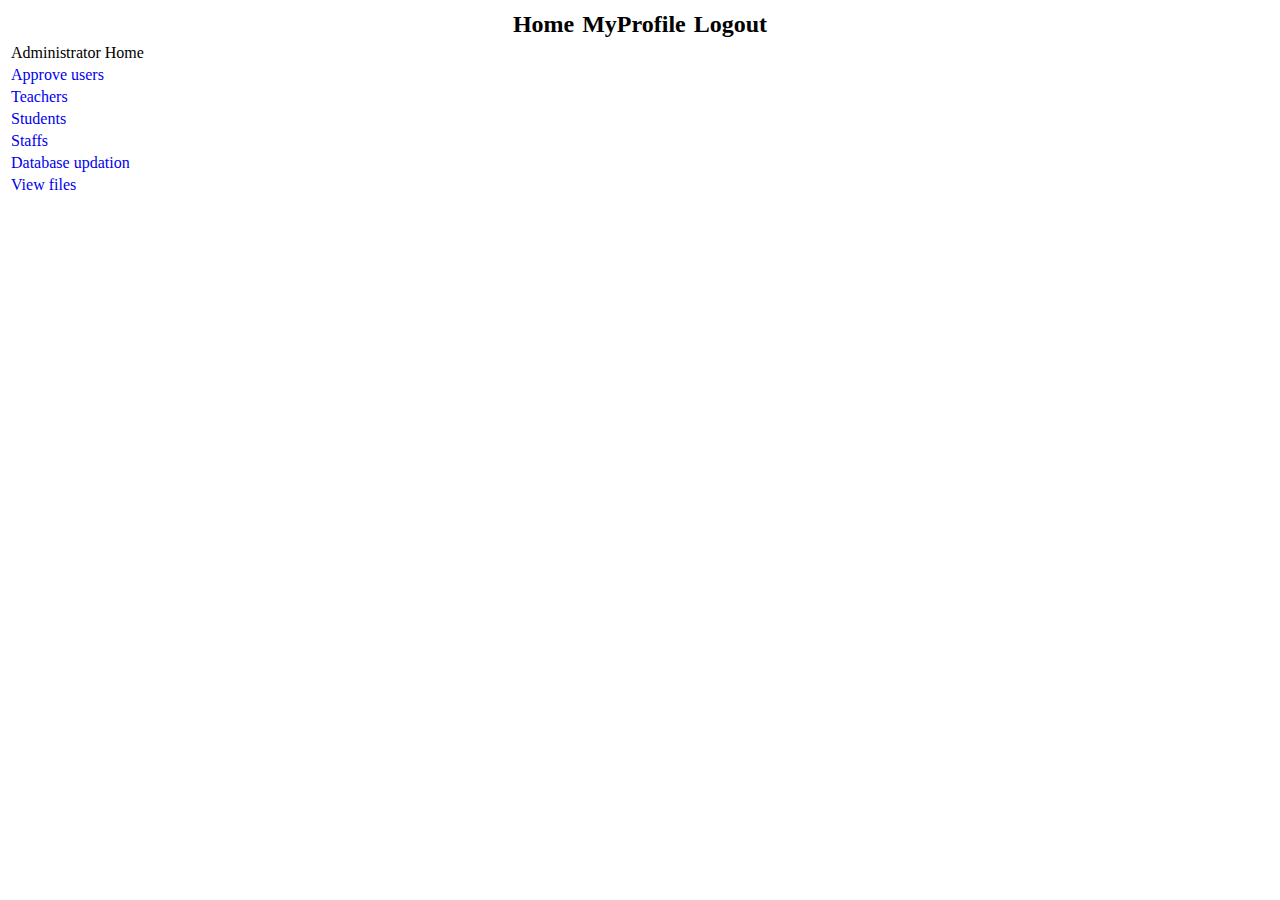
<file: pages/admin.html>
<html>
<head>
<title>Administrator Home</title>
</head>
<body>
<div align="center">
<table>
<tr>
<td><a href="admin.html" style="text-decoration:none;" title="administrator home"><b><strong><font color="#000000"><font size="5">Home</font></font></strong></b></a></td>
<td></td>
<td><a href="admin/adminpro.html" style="text-decoration:none;" title="adminpro"><font size="5"><b><strong><font color="#000000">MyProfile</font></strong></b></font></a></td>
<td></td>
<td><a href="logout.jsp" style="text-decoration:none;" title="logout"><font size="5"><b><strong><font color="#000000">Logout</font></strong></b></font></a></td>
</tr>
</table>
</div>
<div align="left">
<table>
<tr><td>Administrator Home</td></tr>
<tr><td><a href="admin/approveuser.html" style="text-decoration:none;" title="approve">Approve users</a></td></tr>
<tr><td><a href="admin/teachers.html" style="text-decoration:none;" title="approve">Teachers</a></td></tr>
<tr><td><a href="admin/students.html" style="text-decoration:none;" title="approve">Students</a></td></tr>
<tr><td><a href="admin/staffs.html" style="text-decoration:none;" title="approve">Staffs</a></td></tr>
<tr><td><a href="admin/databaseupdate.html" style="text-decoration:none;" title="approve">Database updation</a></td></tr>
<tr><td><a href="admin/viewfile.html" style="text-decoration:none;" title="approve">View files</a></td></tr>
</table>
</div>
</body>
</html>
</file>
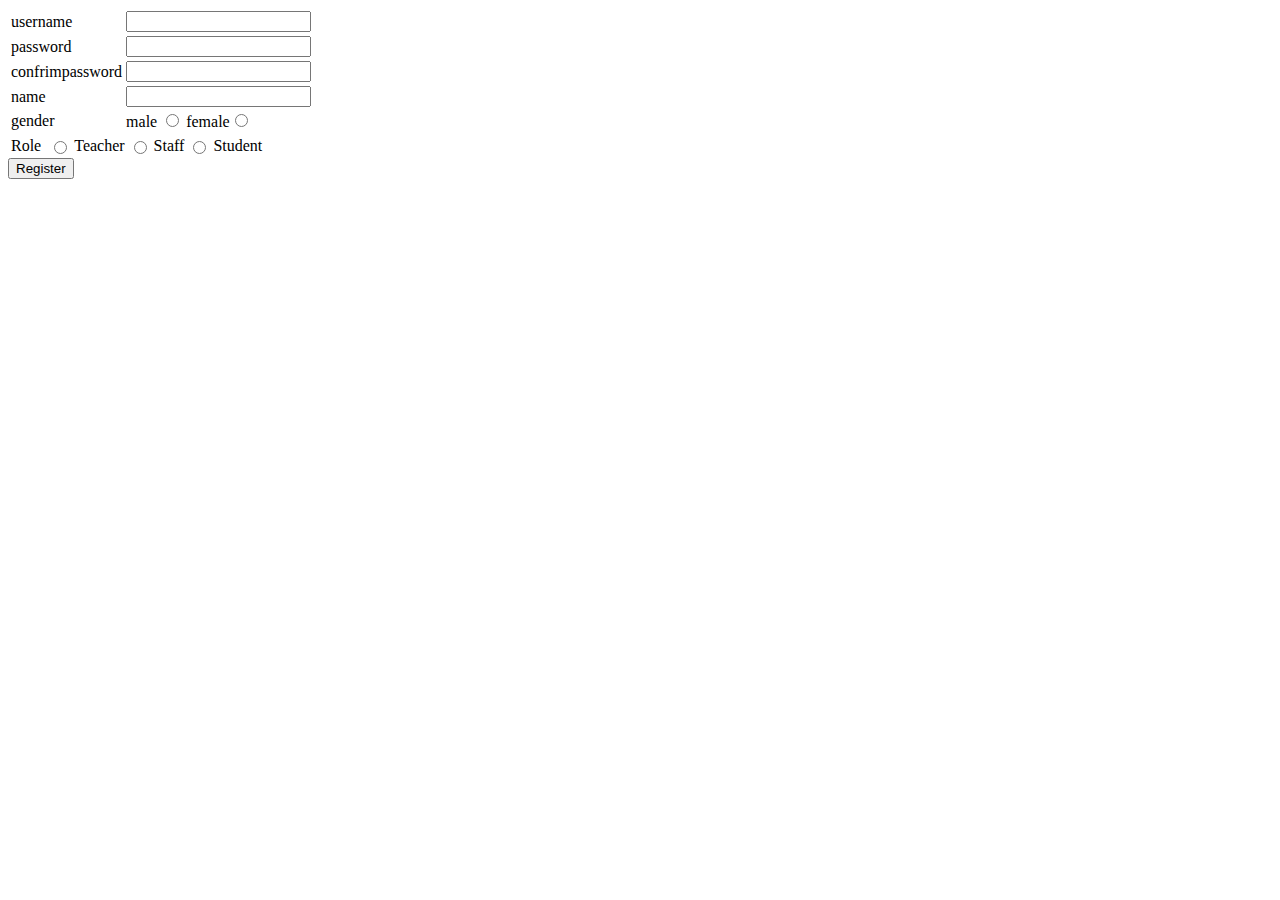
<file: pages/registration.html>
<html>
<head>
<script>
function validate()
{
 var x=document.login.username.value;
 var y=document.login.password.value;
 var z=document.login.confpass.value;
 if(x=="")
 {
  alert("username is empty");
  }
 else if(y=="")
 {
  alert("password is empty");
  }
 else if(y!=z)
 {
  alert("password mismatch");
 }
}
</script>
<body>
<form name="login" action="loginaction">
<div align="left">
<table>
<tr><td>username</td>
<td><input type="text" name="username"></td></tr>
<tr><td>password</td>
<td><input type="password" name="password"></td></tr>
<tr><td>confrimpassword</td><td>
<input type="password" name="confpass">
</td></tr>
<tr><td>name</td>
<td><input type="text" name="name"></td></tr>
<tr><td>gender</td>
<td>male <input type="radio" name="gender" value="male"> female<input type="radio" name="gender" value="female"></td></tr>
<table><tr><td>Role</td><td>  </td>
<td><input type="radio" name="teacher"></td><td>Teacher</td>
<td><input type="radio" name="staff"></td><td>Staff</td>
<td><input type="radio" name="student"></td><td>Student</td></tr></table>
<tr><td>
<input type="button" value="Register" onclick=validate()>
</td></tr>
</table>
</div>
</form>
</body>
</head>
</html>
</file>
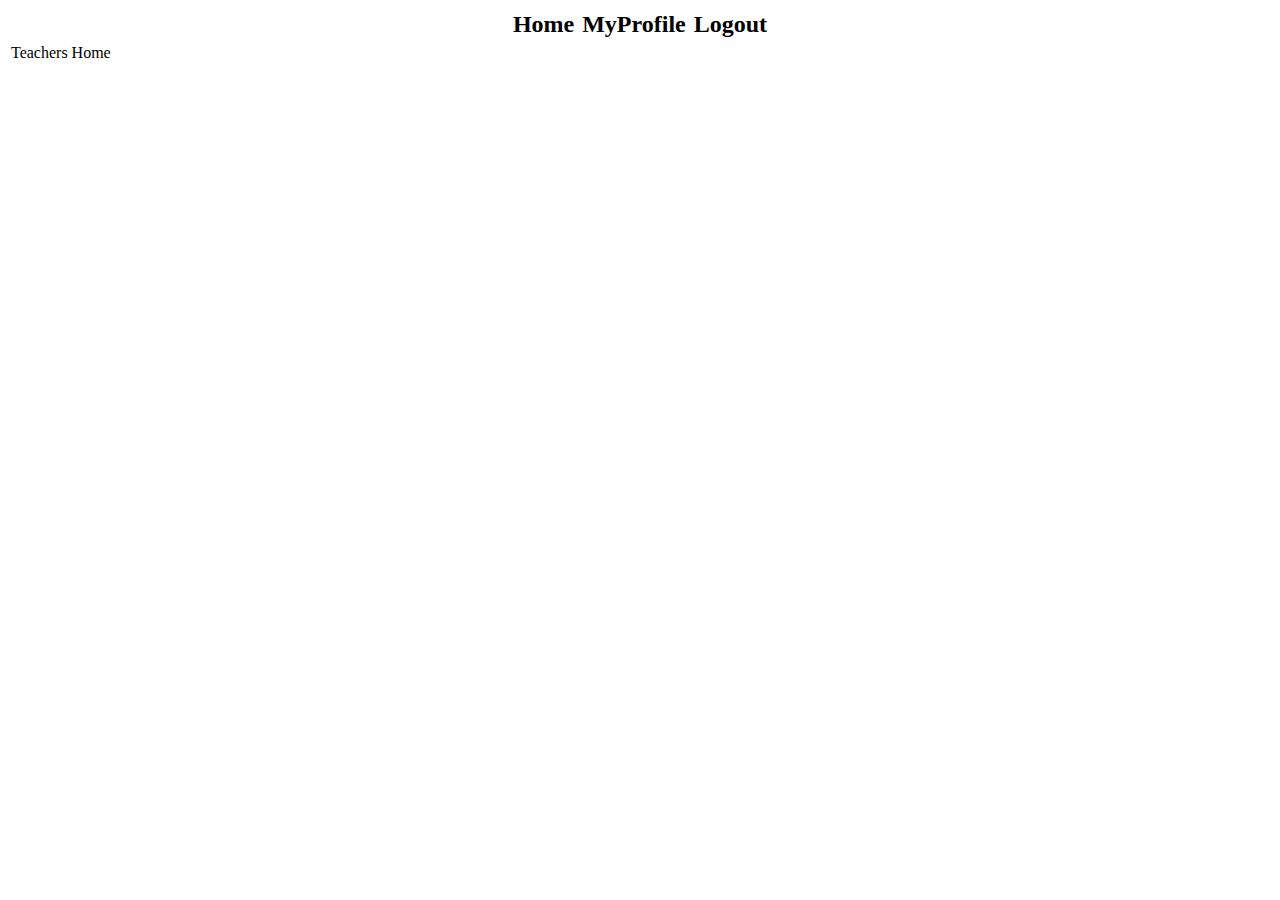
<file: pages/teacher.html>
<html>
<head>
<title>Teacher Home</title>
</head>
<body>
<div align="center">
<table>
<tr>
<td><a href="teacher.html" style="text-decoration:none;" title="teacherhome"><b><strong><font color="#000000"><font size="5">Home</font></font></strong></b></a></td>
<td></td>
<td><a href="teacher/teacherpro.html" style="text-decoration:none;" title="teacherpro"><font size="5"><b><strong><font color="#000000">MyProfile</font></strong></b></font></a></td>
<td></td>
<td><a href="logout.jsp" style="text-decoration:none;" title="logout"><font size="5"><b><strong><font color="#000000">Logout</font></strong></b></font></a></td>
</tr>
</table>
</div>
<div align="left">
<table>
<tr><td>Teachers Home</td></tr>
</table>
</div>
</body>
</html>
</file>
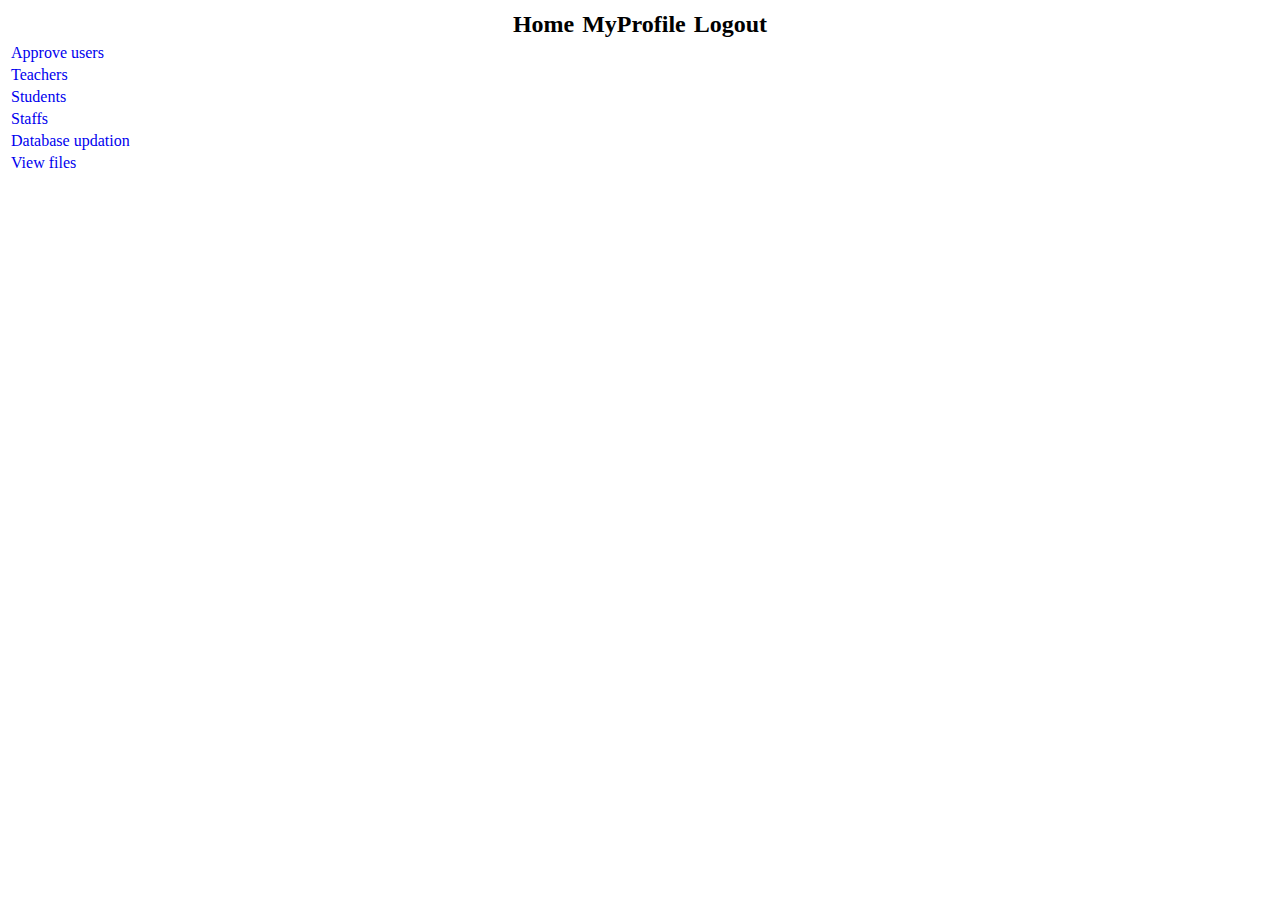
<file: pages/admin/adminpro.html>
<html>
<head>
<title>Administrator Profile</title>
</head>
<body>
<div align="center">
<table>
<tr>
<td><a href="../admin.html" style="text-decoration:none;" title="adminhome"><b><strong><font color="#000000"><font size="5">Home</font></font></strong></b></a></td>
<td></td>
<td><a href="adminpro.html" style="text-decoration:none;" title="adminpro"><font size="5"><b><strong><font color="#000000">MyProfile</font></strong></b></font></a></td>
<td></td>
<td><a href="../logout.jsp" style="text-decoration:none;" title="logout"><font size="5"><b><strong><font color="#000000">Logout</font></strong></b></font></a></td>
</tr>
</table>
</div>
<div align="left">
<table>
<tr><td><a href="approveuser.html" style="text-decoration:none;" title="approveusers">Approve users</a></td></tr>
<tr><td><a href="teachers.html" style="text-decoration:none;" title="approve">Teachers</a></td></tr>
<tr><td><a href="students.html" style="text-decoration:none;" title="approve">Students</a></td></tr>
<tr><td><a href="staffs.html" style="text-decoration:none;" title="approve">Staffs</a></td></tr>
<tr><td><a href="databaseupdate.html" style="text-decoration:none;" title="approve">Database updation</a></td></tr>
<tr><td><a href="viewfile.html" style="text-decoration:none;" title="approve">View files</a></td></tr>
</table>
</div>
</body>
</html>
</file>
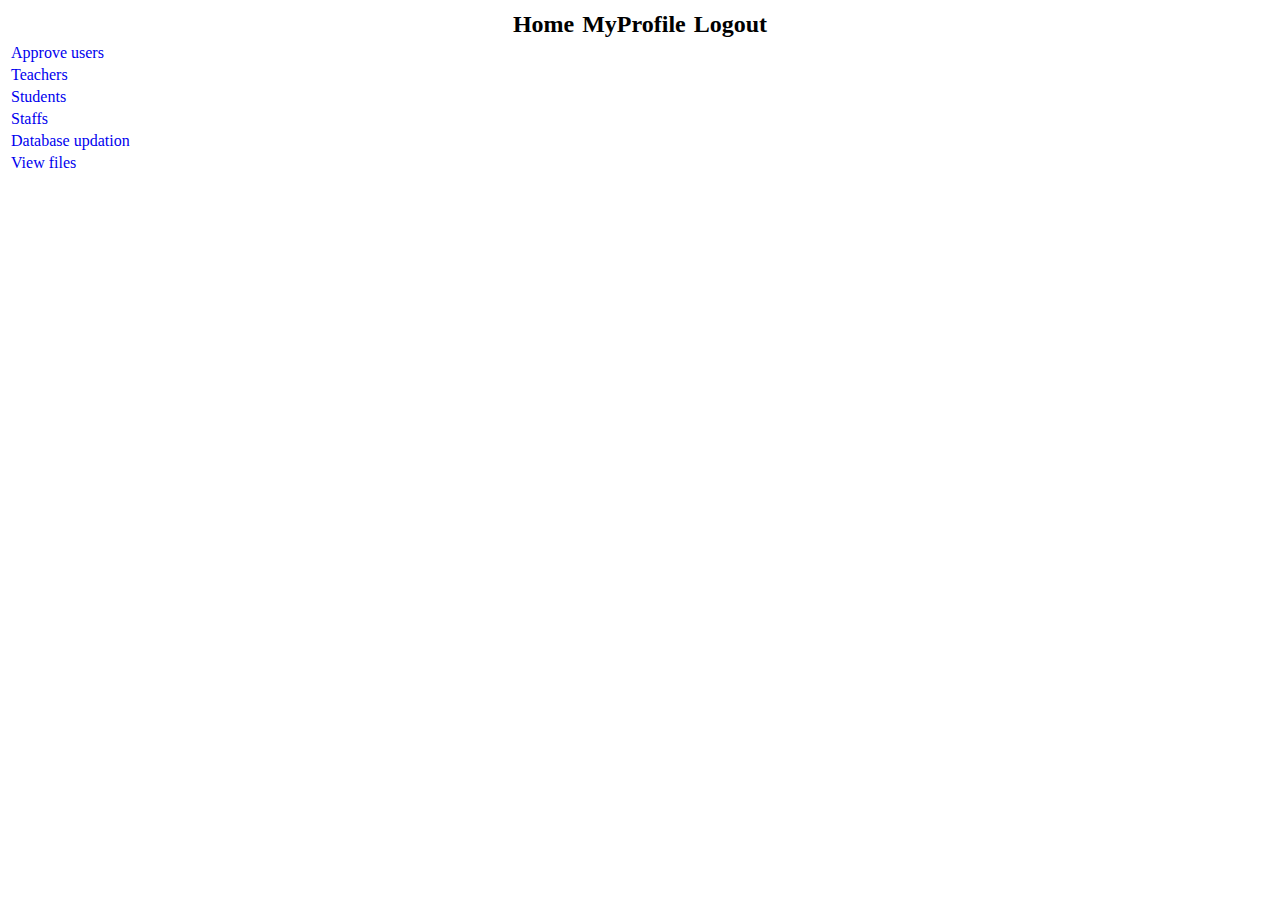
<file: pages/admin/approveuser.html>
<html>
<head>
<title>Approve users</title>
</head>
<body>
<div align="center">
<table>
<tr>
<td><a href="../admin.html" style="text-decoration:none;" title="adminhome"><b><strong><font color="#000000"><font size="5">Home</font></font></strong></b></a></td>
<td></td>
<td><a href="adminpro.html" style="text-decoration:none;" title="adminpro"><font size="5"><b><strong><font color="#000000">MyProfile</font></strong></b></font></a></td>
<td></td>
<td><a href="../logout.jsp" style="text-decoration:none;" title="logout"><font size="5"><b><strong><font color="#000000">Logout</font></strong></b></font></a></td>
</tr>
</table>
</div>
<div align="left">
<table>
<tr><td><a href="approveuser.html" style="text-decoration:none;" title="approveusers">Approve users</a></td></tr>
<tr><td><a href="teachers.html" style="text-decoration:none;" title="approve">Teachers</a></td></tr>
<tr><td><a href="students.html" style="text-decoration:none;" title="approve">Students</a></td></tr>
<tr><td><a href="staffs.html" style="text-decoration:none;" title="approve">Staffs</a></td></tr>
<tr><td><a href="databaseupdate.html" style="text-decoration:none;" title="approve">Database updation</a></td></tr>
<tr><td><a href="viewfile.html" style="text-decoration:none;" title="approve">View files</a></td></tr>
</table>
</div>
</body>
</html>
</file>
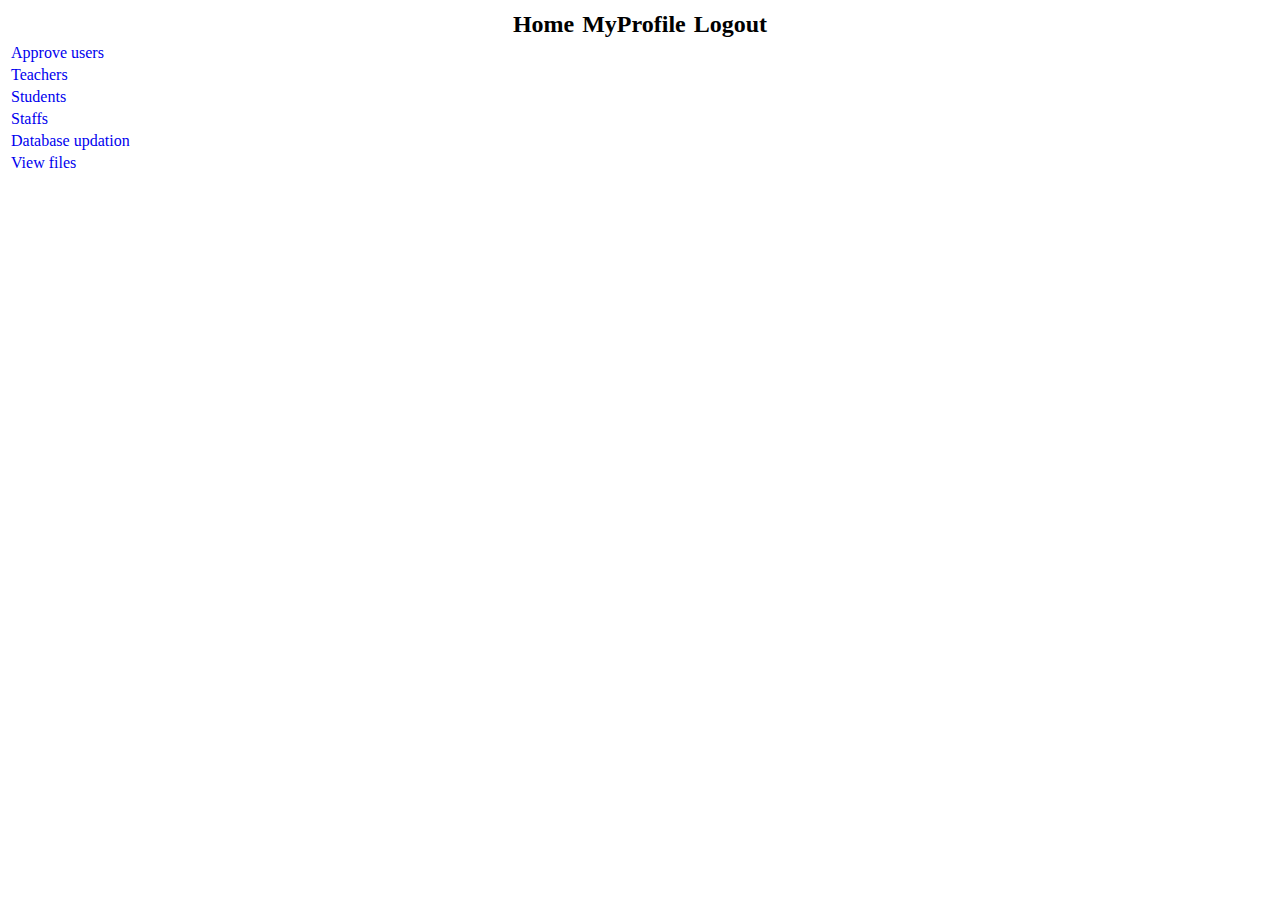
<file: pages/admin/databaseupdate.html>
<html>
<head>
<title>Update Database</title>
</head>
<body>
<div align="center">
<table>
<tr>
<td><a href="../admin.html" style="text-decoration:none;" title="adminhome"><b><strong><font color="#000000"><font size="5">Home</font></font></strong></b></a></td>
<td></td>
<td><a href="adminpro.html" style="text-decoration:none;" title="adminpro"><font size="5"><b><strong><font color="#000000">MyProfile</font></strong></b></font></a></td>
<td></td>
<td><a href="../logout.jsp" style="text-decoration:none;" title="logout"><font size="5"><b><strong><font color="#000000">Logout</font></strong></b></font></a></td>
</tr>
</table>
</div>
<div align="left">
<table>
<tr><td><a href="approveuser.html" style="text-decoration:none;" title="approveusers">Approve users</a></td></tr>
<tr><td><a href="teachers.html" style="text-decoration:none;" title="approve">Teachers</a></td></tr>
<tr><td><a href="students.html" style="text-decoration:none;" title="approve">Students</a></td></tr>
<tr><td><a href="staffs.html" style="text-decoration:none;" title="approve">Staffs</a></td></tr>
<tr><td><a href="databaseupdate.html" style="text-decoration:none;" title="approve">Database updation</a></td></tr>
<tr><td><a href="viewfile.html" style="text-decoration:none;" title="approve">View files</a></td></tr>
</table>
</div>
</body>
</html>
</file>
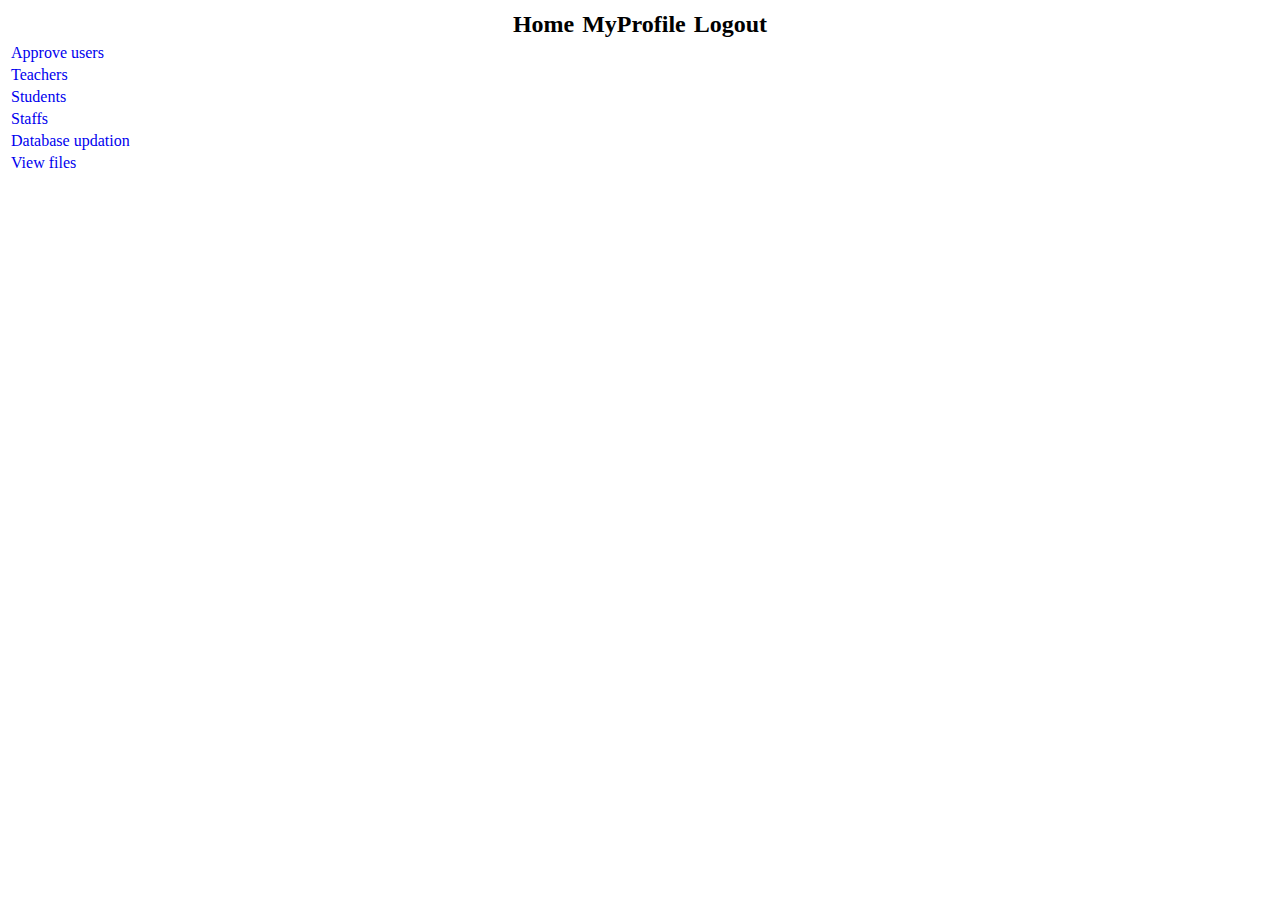
<file: pages/admin/staffs.html>
<html>
<head>
<title>Staffs</title>
</head>
<body>
<div align="center">
<table>
<tr>
<td><a href="../admin.html" style="text-decoration:none;" title="adminhome"><b><strong><font color="#000000"><font size="5">Home</font></font></strong></b></a></td>
<td></td>
<td><a href="adminpro.html" style="text-decoration:none;" title="adminpro"><font size="5"><b><strong><font color="#000000">MyProfile</font></strong></b></font></a></td>
<td></td>
<td><a href="../logout.jsp" style="text-decoration:none;" title="logout"><font size="5"><b><strong><font color="#000000">Logout</font></strong></b></font></a></td>
</tr>
</table>
</div>
<div align="left">
<table>
<tr><td><a href="approveuser.html" style="text-decoration:none;" title="approveusers">Approve users</a></td></tr>
<tr><td><a href="teachers.html" style="text-decoration:none;" title="approve">Teachers</a></td></tr>
<tr><td><a href="students.html" style="text-decoration:none;" title="approve">Students</a></td></tr>
<tr><td><a href="staffs.html" style="text-decoration:none;" title="approve">Staffs</a></td></tr>
<tr><td><a href="databaseupdate.html" style="text-decoration:none;" title="approve">Database updation</a></td></tr>
<tr><td><a href="viewfile.html" style="text-decoration:none;" title="approve">View files</a></td></tr>
</table>
</div>
</body>
</html>
</file>
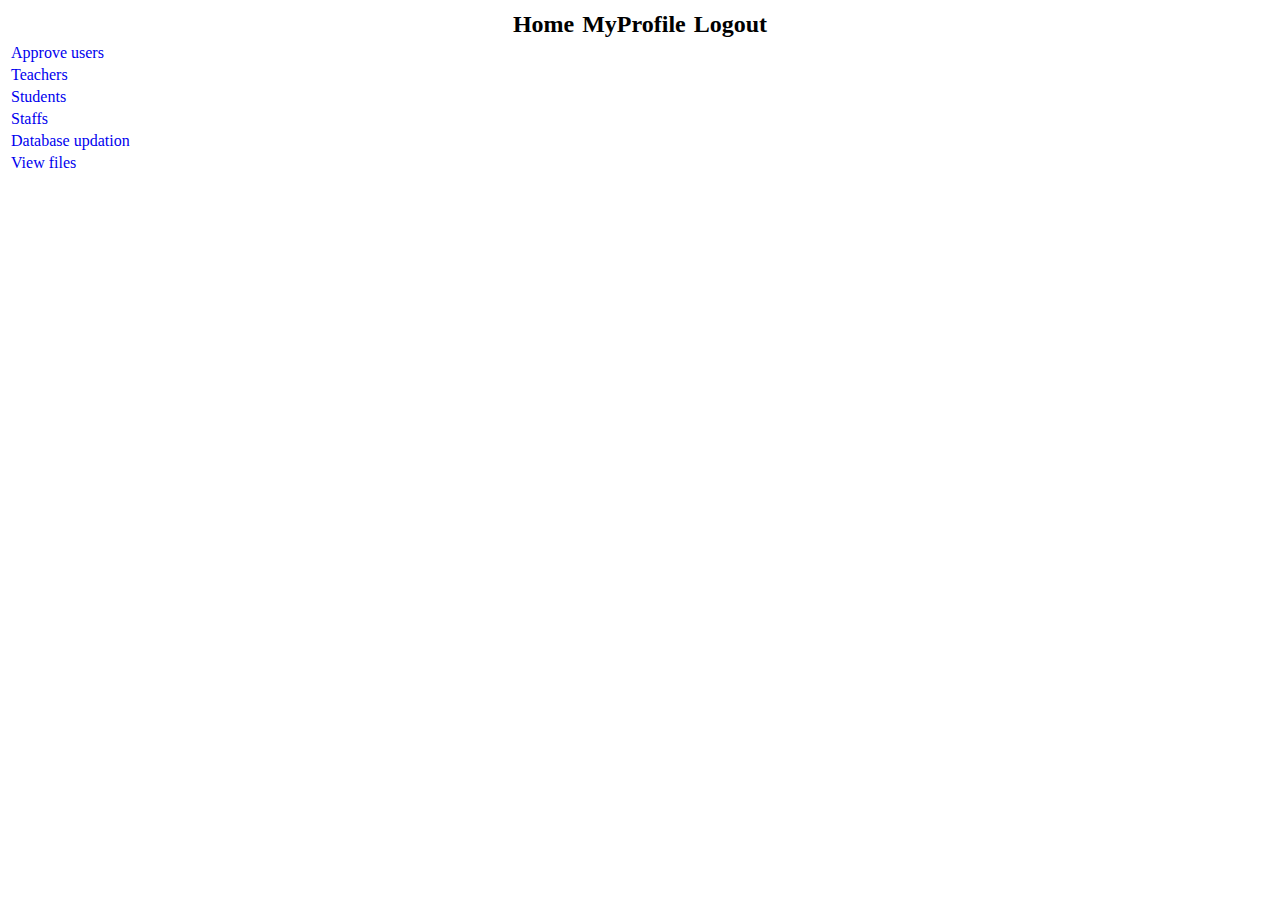
<file: pages/admin/students.html>
<html>
<head>
<title>Students</title>
</head>
<body>
<div align="center">
<table>
<tr>
<td><a href="../admin.html" style="text-decoration:none;" title="adminhome"><b><strong><font color="#000000"><font size="5">Home</font></font></strong></b></a></td>
<td></td>
<td><a href="adminpro.html" style="text-decoration:none;" title="adminpro"><font size="5"><b><strong><font color="#000000">MyProfile</font></strong></b></font></a></td>
<td></td>
<td><a href="../logout.jsp" style="text-decoration:none;" title="logout"><font size="5"><b><strong><font color="#000000">Logout</font></strong></b></font></a></td>
</tr>
</table>
</div>
<div align="left">
<table>
<tr><td><a href="approveuser.html" style="text-decoration:none;" title="approveusers">Approve users</a></td></tr>
<tr><td><a href="teachers.html" style="text-decoration:none;" title="approve">Teachers</a></td></tr>
<tr><td><a href="students.html" style="text-decoration:none;" title="approve">Students</a></td></tr>
<tr><td><a href="staffs.html" style="text-decoration:none;" title="approve">Staffs</a></td></tr>
<tr><td><a href="databaseupdate.html" style="text-decoration:none;" title="approve">Database updation</a></td></tr>
<tr><td><a href="viewfile.html" style="text-decoration:none;" title="approve">View files</a></td></tr>
</table>
</div>
</body>
</html>
</file>
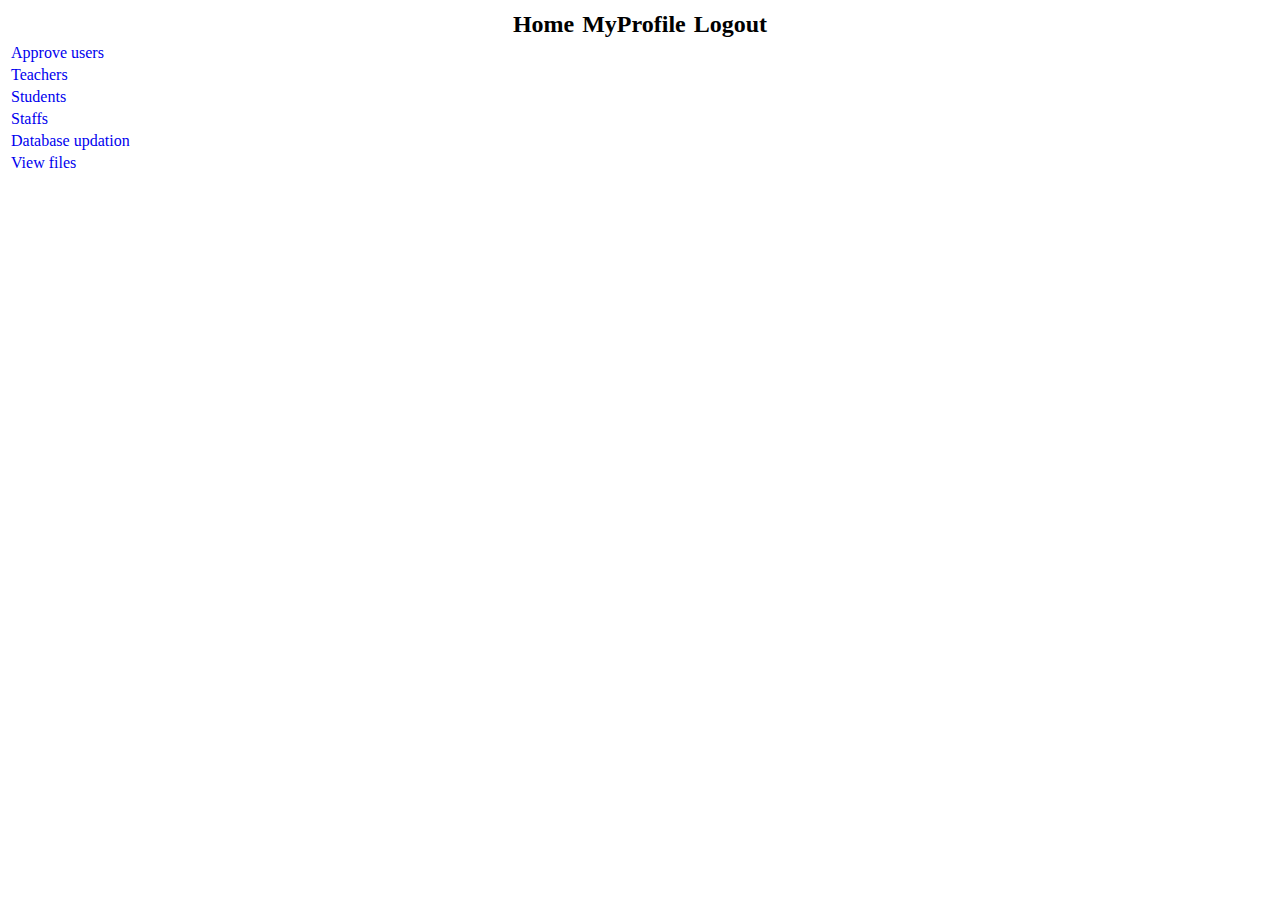
<file: pages/admin/teachers.html>
<html>
<head>
<title>Teachers</title>
</head>
<body>
<div align="center">
<table>
<tr>
<td><a href="../admin.html" style="text-decoration:none;" title="adminhome"><b><strong><font color="#000000"><font size="5">Home</font></font></strong></b></a></td>
<td></td>
<td><a href="adminpro.html" style="text-decoration:none;" title="adminpro"><font size="5"><b><strong><font color="#000000">MyProfile</font></strong></b></font></a></td>
<td></td>
<td><a href="../logout.jsp" style="text-decoration:none;" title="logout"><font size="5"><b><strong><font color="#000000">Logout</font></strong></b></font></a></td>
</tr>
</table>
</div>
<div align="left">
<table>
<tr><td><a href="approveuser.html" style="text-decoration:none;" title="approveusers">Approve users</a></td></tr>
<tr><td><a href="teachers.html" style="text-decoration:none;" title="approve">Teachers</a></td></tr>
<tr><td><a href="students.html" style="text-decoration:none;" title="approve">Students</a></td></tr>
<tr><td><a href="staffs.html" style="text-decoration:none;" title="approve">Staffs</a></td></tr>
<tr><td><a href="databaseupdate.html" style="text-decoration:none;" title="approve">Database updation</a></td></tr>
<tr><td><a href="viewfile.html" style="text-decoration:none;" title="approve">View files</a></td></tr>
</table>
</div>
</body>
</html>
</file>
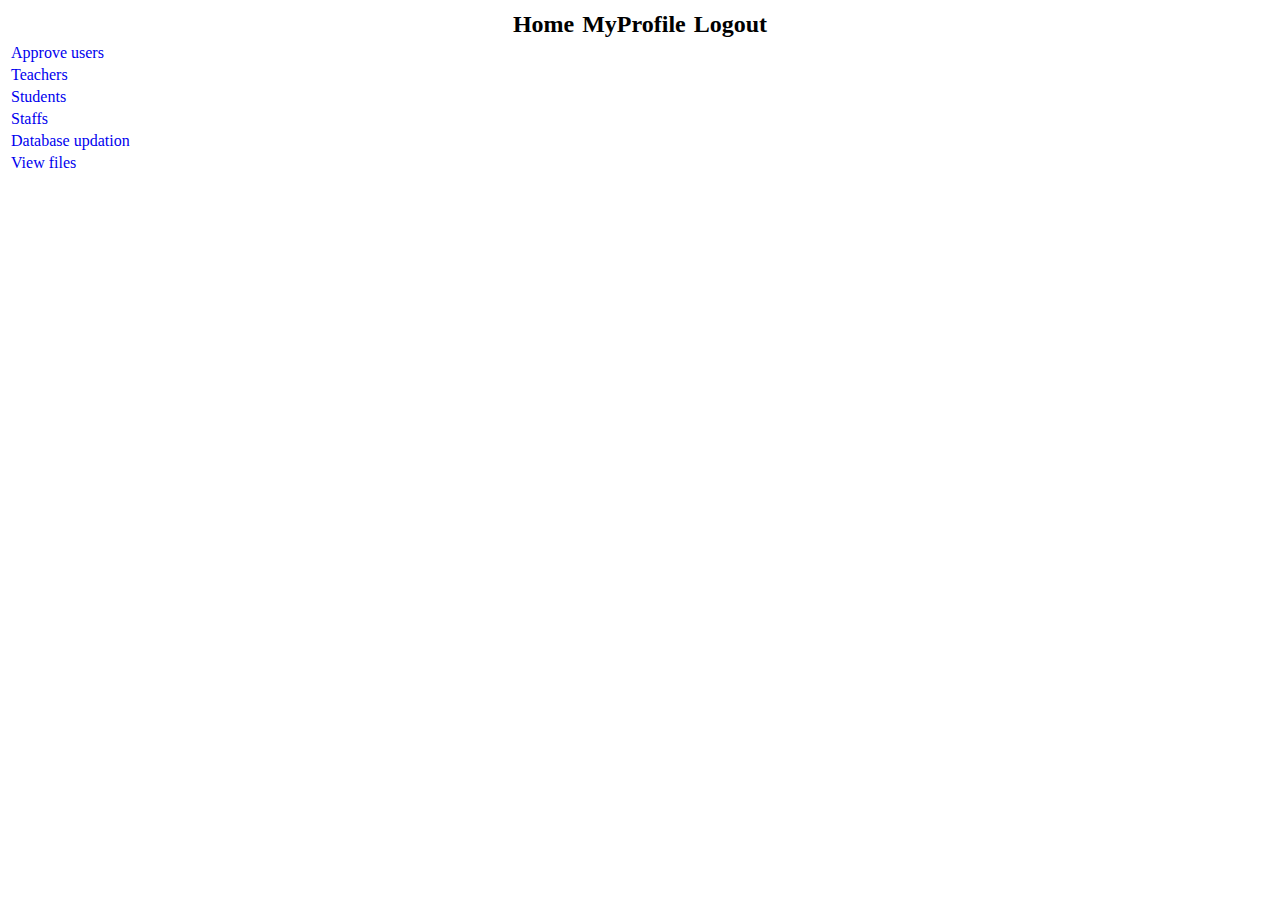
<file: pages/admin/viewfile.html>
<html>
<head>
<title>View Files</title>
</head>
<body>
<div align="center">
<table>
<tr>
<td><a href="../admin.html" style="text-decoration:none;" title="adminhome"><b><strong><font color="#000000"><font size="5">Home</font></font></strong></b></a></td>
<td></td>
<td><a href="adminpro.html" style="text-decoration:none;" title="adminpro"><font size="5"><b><strong><font color="#000000">MyProfile</font></strong></b></font></a></td>
<td></td>
<td><a href="../logout.jsp" style="text-decoration:none;" title="logout"><font size="5"><b><strong><font color="#000000">Logout</font></strong></b></font></a></td>
</tr>
</table>
</div>
<div align="left">
<table>
<tr><td><a href="approveuser.html" style="text-decoration:none;" title="approveusers">Approve users</a></td></tr>
<tr><td><a href="teachers.html" style="text-decoration:none;" title="approve">Teachers</a></td></tr>
<tr><td><a href="students.html" style="text-decoration:none;" title="approve">Students</a></td></tr>
<tr><td><a href="staffs.html" style="text-decoration:none;" title="approve">Staffs</a></td></tr>
<tr><td><a href="databaseupdate.html" style="text-decoration:none;" title="approve">Database updation</a></td></tr>
<tr><td><a href="viewfile.html" style="text-decoration:none;" title="approve">View files</a></td></tr>
</table>
</div>
</body>
</html>
</file>
